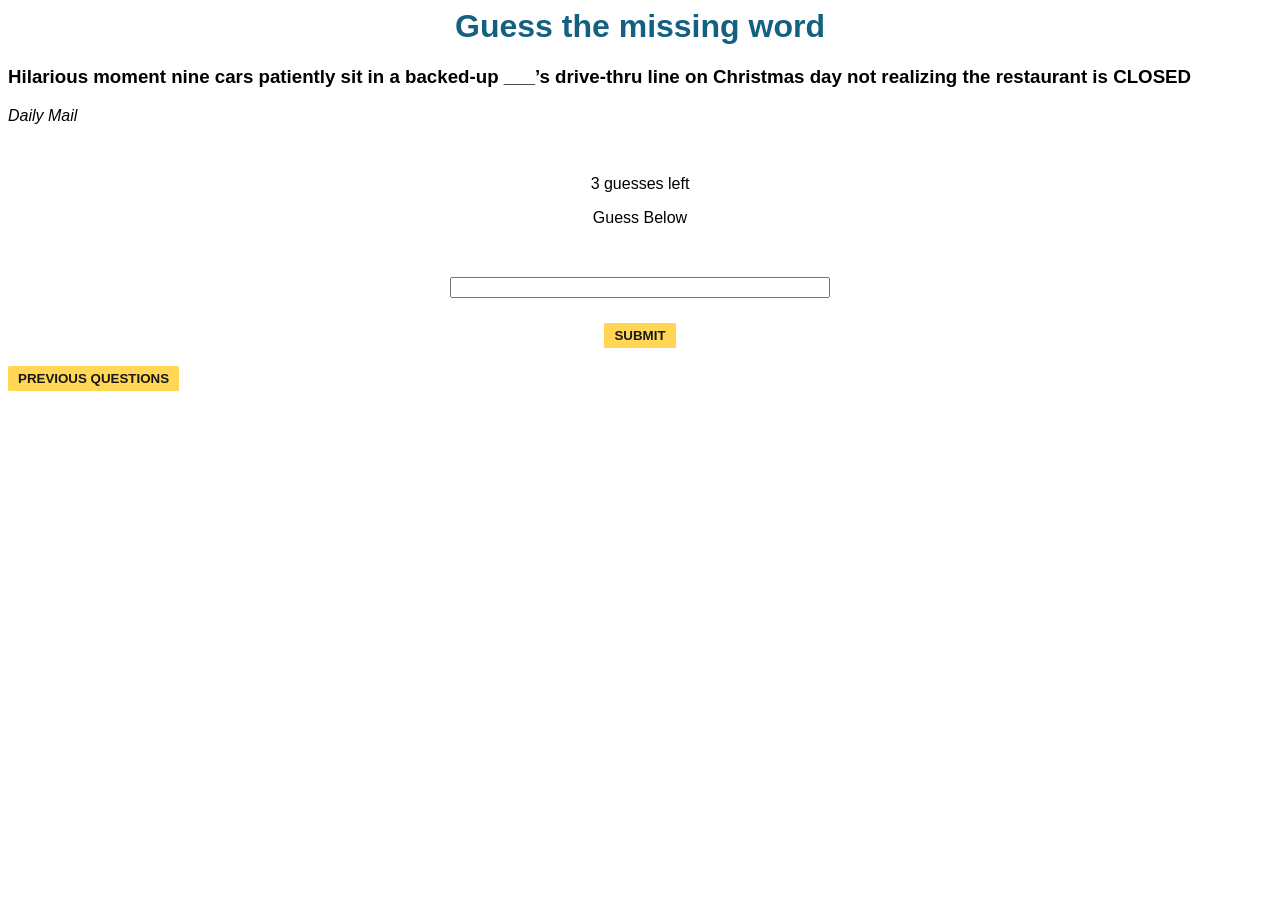
<file: index.html>
<html>

<head>
    <meta charset="utf-8" />
    <meta name="viewport" content="width=device-width" />
    <title> Home </title>
    <link href="style.css" rel="stylesheet" type="text/css" />

</head>

<body onload="begin()">
    <div class="card">
        <h1>Guess the missing word</h1>

        <h3 id="story">
        </h3>

        <p id="site">
        </p>

        <br>

        <p id="attempts">
        </p>
        <p id="response">
            Guess Below
        </p>
        <p id="hint1">
        </p>
        </br>
        <p id="hint2">
        </p>
        <input type="text" maxlength="30" id="input">

        <div id="center">
            <button id="submit" onclick="guess()">
                SUBMIT
            </button>

            <button id="next" onclick="next()">
                NEXT
            </button>
        </div>

        <br>
        <button onclick="location.href='previous.html'">
            PREVIOUS QUESTIONS
        </button>
    </div>
    <script src="script.js" type="text/javascript"></script>
</body>

</html>
</file>
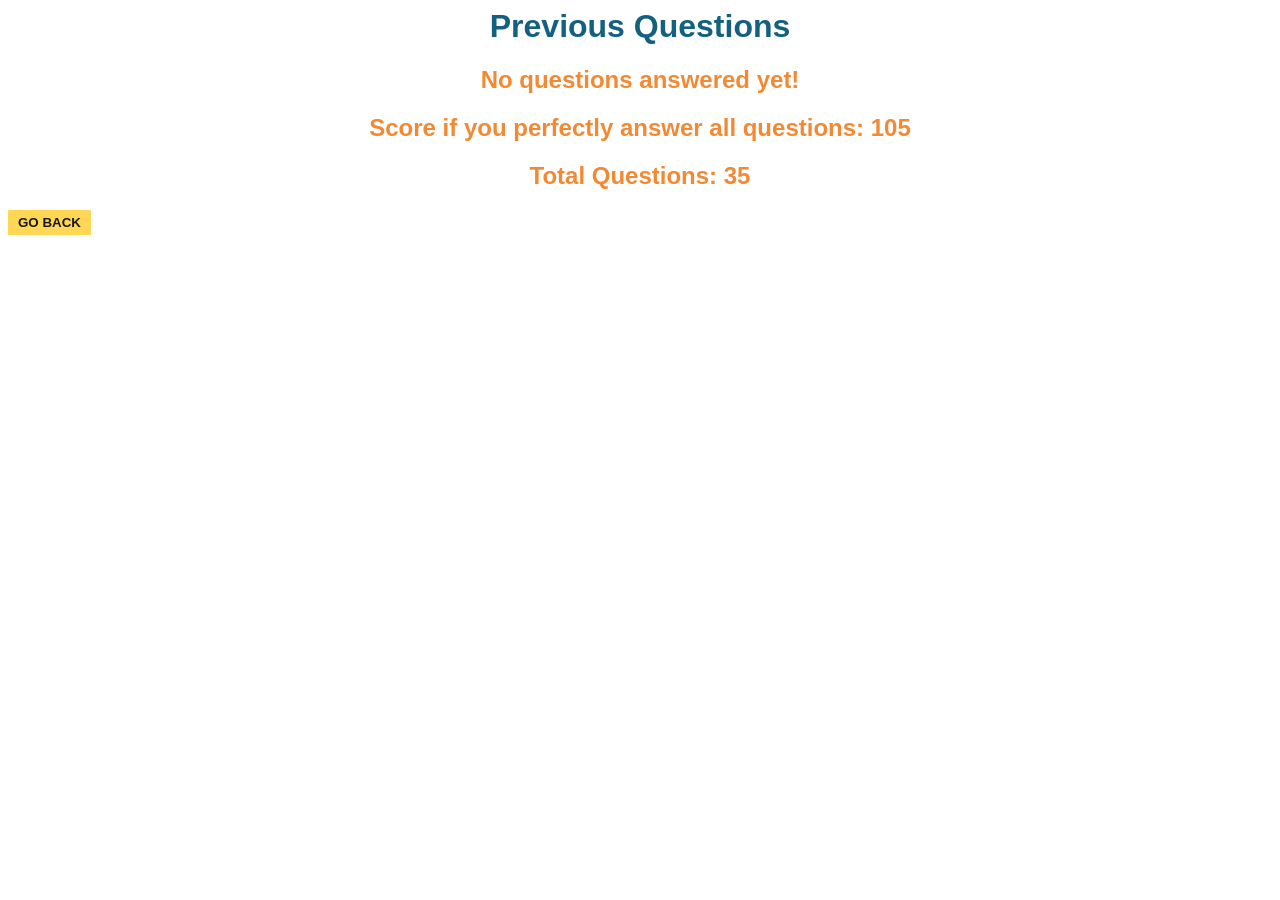
<file: previous.html>
<html>

<head>
    <meta charset="utf-8" />
    <meta name="viewport" content="width=device-width" />
    <title> Previous Questions </title>
    <link href="style.css" rel="stylesheet" type="text/css" />

</head>

<body onload="showPreviousQuestions()">
    <h1>Previous Questions</h1>
    <h2 id="score">SCORE</h2>
    <h2 id="highest">SCORE</h2>
    <h2 id="total">SCORE</h2>

    <div id="previousQuestions">
    </div>

    <button onclick="location.href='index.html'"> GO BACK </button>

    <script src="script.js"></script>
</body>

</html>
</file>
<file: style.css>
h1 {
    text-align: center;
    color: rgb(19, 96, 129);

    font-family: 'Lucida Sans', 'Lucida Sans Regular', 'Lucida Grande', 'Lucida Sans Unicode', Geneva, Verdana, sans-serif
}

h2 {
    text-align: center;
    color: rgb(243, 137, 51);

    font-family: 'Lucida Sans', 'Lucida Sans Regular', 'Lucida Grande', 'Lucida Sans Unicode', Geneva, Verdana, sans-serif
}

body {
    font-family: 'Gill Sans', 'Gill Sans MT', Calibri, 'Trebuchet MS', sans-serif;
}

#next {
    display: none;
}

#input {
    display: block;
    width: 30%;
    margin: auto;
}

#site {
    font-style: italic;
}

button {
    border: none;
    padding: 5px 10px;
    display: inline-block;
    font-weight: bold;
    background-color: rgba(255, 211, 67, 0.901);
    border-radius: 2.5%;
    margin: 0 auto;
    color: rgb(25, 24, 23);
}

#attempts {
    text-align: center;
}

#response {
    text-align: center;
}

#center {
    text-align: center;
    margin-top: 2%;
}

li {
    padding: 10px;
}
</file>
